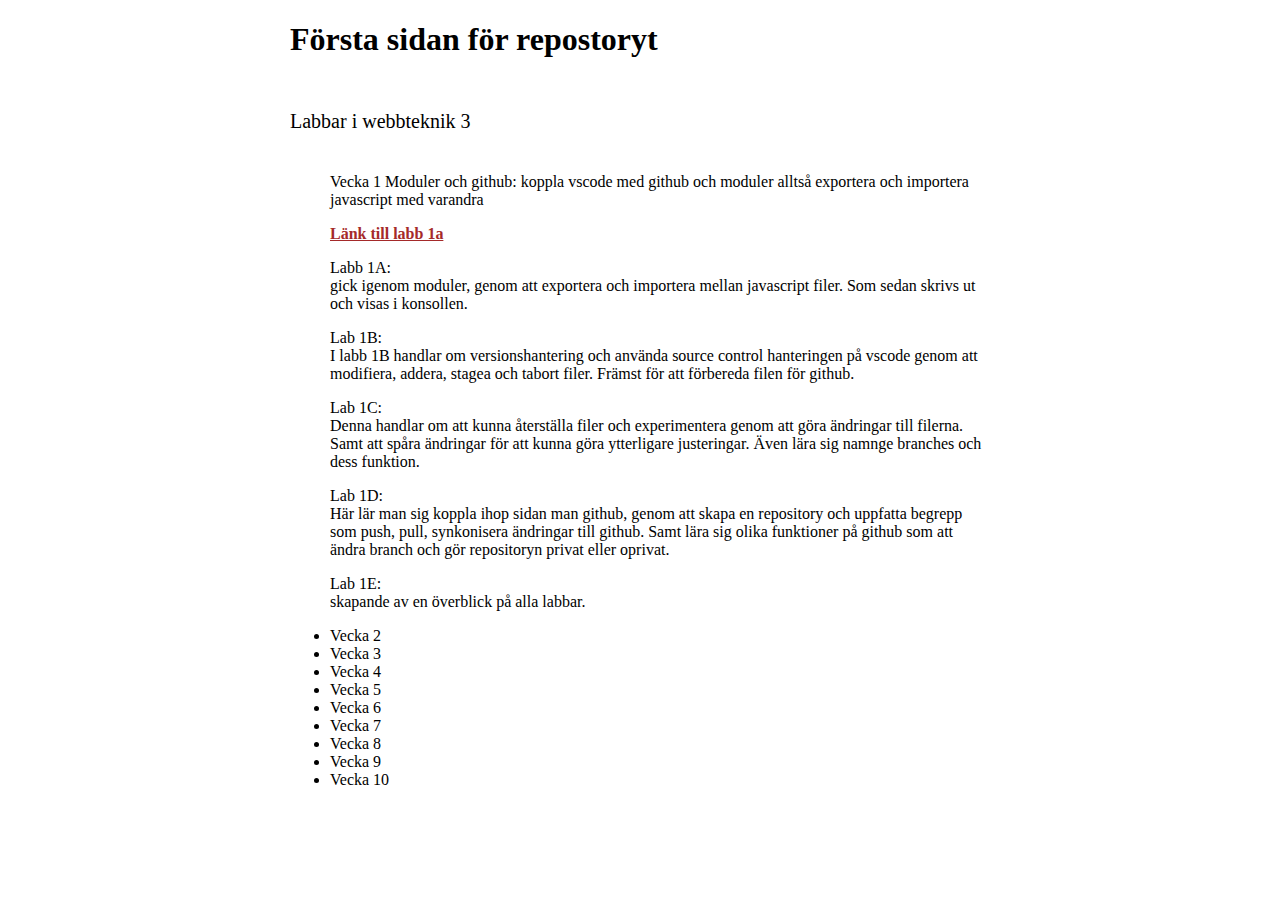
<file: index.html>
<!DOCTYPE html>
<html lang="en">
<head>
    <meta charset="UTF-8">
    <meta name="viewport" content="width=device-width, initial-scale=1.0">
    <link rel="stylesheet" href="global.css">
    <title>Document</title>
</head>
<body>
<h1>Första sidan för repostoryt</h1>  
<p id="huvud">Labbar i webbteknik 3 </p>
<main>
<nav>
    <ul>
        <p>Vecka 1 Moduler och github: koppla vscode med github och moduler alltså exportera och importera javascript med varandra </p>
        <a id="länk1" href="1a/index.html">Länk till labb 1a</a>
        <p>Labb 1A:<br> gick igenom moduler, genom att exportera och importera mellan javascript filer. Som sedan skrivs ut och visas i konsollen.</p>
        <p>Lab 1B:<br> I labb 1B handlar om versionshantering och använda source control hanteringen på vscode genom att modifiera, addera, stagea och tabort filer. Främst för att förbereda filen för github.</p>
        <p>Lab 1C:<br>Denna handlar om att kunna återställa filer och experimentera genom att göra ändringar till filerna. Samt att spåra ändringar för att kunna göra ytterligare justeringar. Även lära sig namnge branches och dess funktion.</p>
        <p>Lab 1D:<br> Här lär man sig koppla ihop sidan man github, genom att skapa en repository och uppfatta begrepp som push, pull, synkonisera ändringar till github. Samt lära sig olika funktioner på github som att ändra branch och gör repositoryn privat eller oprivat.</p>
        <p>Lab 1E:<br> skapande av en överblick på alla labbar.</p>
        <li>Vecka 2</li>
        <li>Vecka 3</li>
        <li>Vecka 4</li>
        <li>Vecka 5</li>
        <li>Vecka 6</li>
        <li>Vecka 7</li>
        <li>Vecka 8</li>
        <li>Vecka 9</li>
        <li>Vecka 10</li>
    </ul>
</nav>
</main>
</body>
</html>
</file>
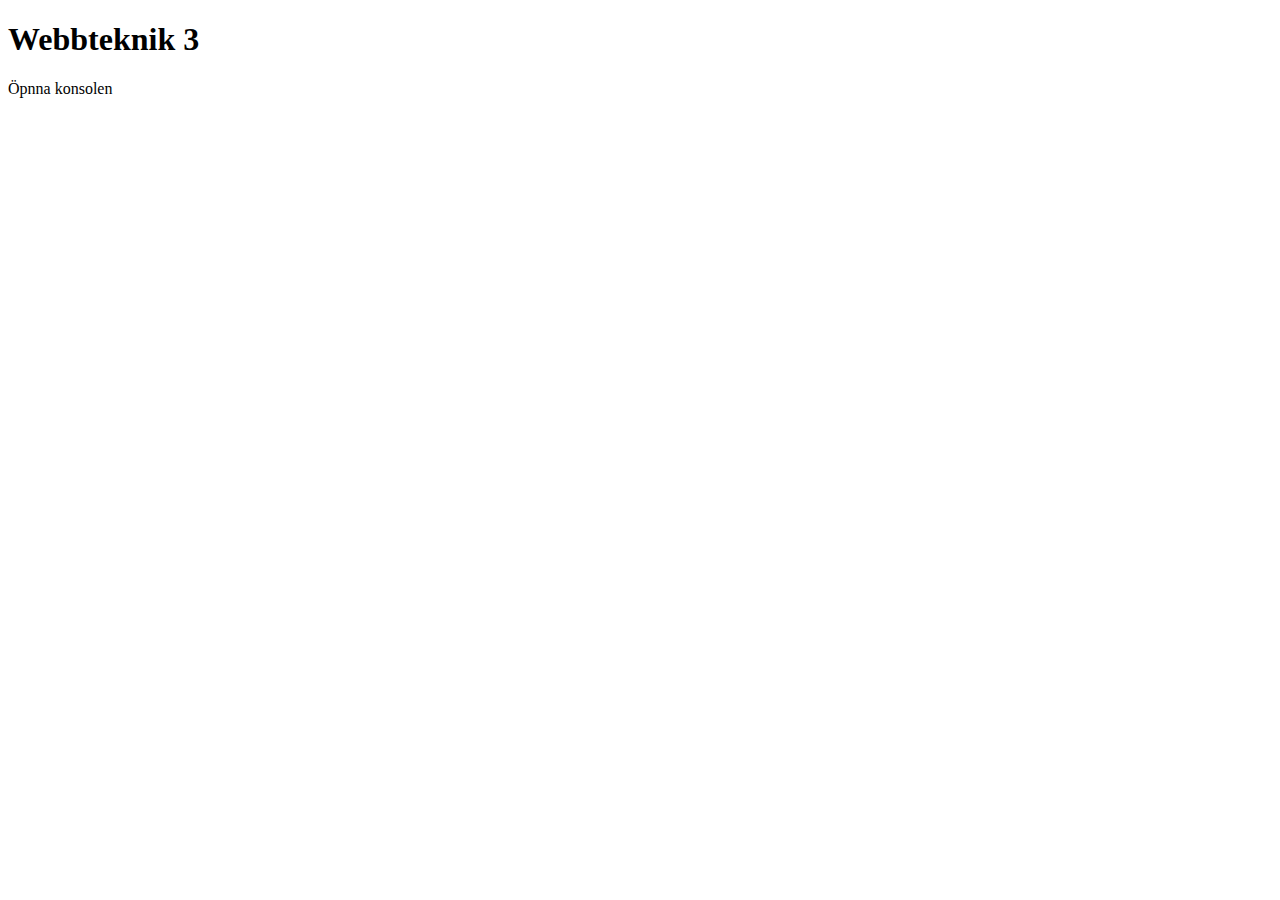
<file: 1a/index.html>
<!DOCTYPE html>
<html lang="en">
<head>
    <meta charset="UTF-8">
    <meta name="viewport" content="width=device-width, initial-scale=1.0">
    <script type="module" src="main.js"></script>
    <title>Document</title>
</head>
<body>
    <h1>Webbteknik 3</h1>
    <p>Öpnna konsolen</p>
</body>
</html>
</file>
<file: global.css>
body {
    width: 700px;
    margin: auto;
}
h1 {
    padding-bottom: 30px;
}
#huvud {
    font-size: 20px;
    padding-bottom: 20px;
}

#länk1 {
    font-weight: 800;
    color: brown;
}

.badge {
  display: inline-block;
  padding: 0.2rem 0.5rem;
  border-radius: 4px;
  font-size: 0.75rem;
  font-weight: 600;
  margin-left: 0.5rem;
}

.badge.done {
  background-color: #c6f6d5;
  color: #276749;
}

.badge.wip {
  background-color: #fefcbf;
  color: #975a16;
}
</file>
